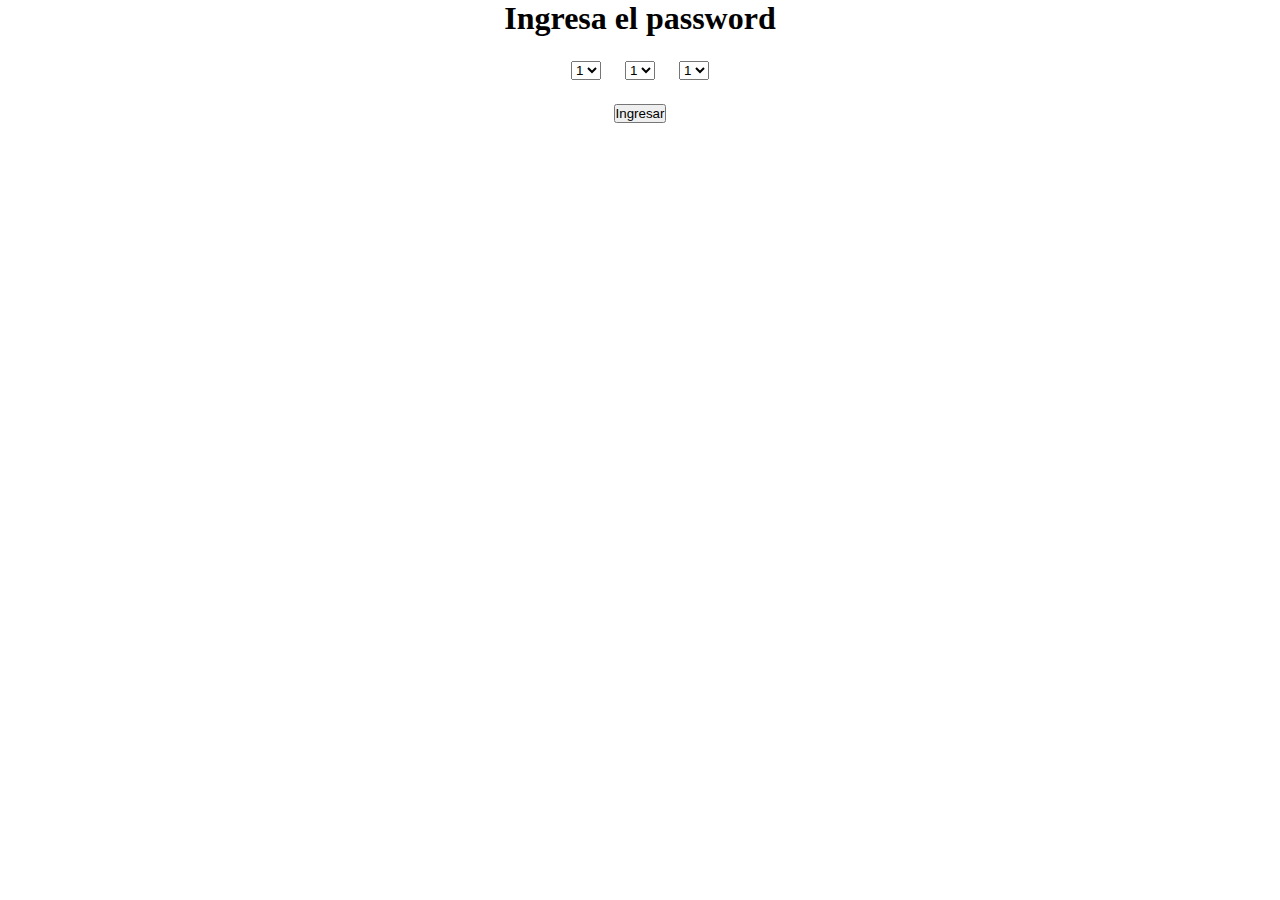
<file: password.html>
<!DOCTYPE html>
<html lang="en">

<head>
    <meta charset="UTF-8">
    <meta name="viewport" content="width=device-width, initial-scale=1.0">
    <link rel="stylesheet" href="assets/css/styles.css">
    <title>Password</title>
</head>

<body>
    <h1>Ingresa el password</h1>
    <div class="password">
        <select id="password1">
            <option value="1">1</option>
            <option value="2">2</option>
            <option value="3">3</option>
            <option value="4">4</option>
            <option value="5">5</option>
            <option value="6">6</option>
            <option value="7">7</option>
            <option value="8">8</option>
            <option value="9">9</option>
        </select>

        <select id="password2">
            <option value="1">1</option>
            <option value="2">2</option>
            <option value="3">3</option>
            <option value="4">4</option>
            <option value="5">5</option>
            <option value="6">6</option>
            <option value="7">7</option>
            <option value="8">8</option>
            <option value="9">9</option>
        </select>

        <select id="password3">
            <option value="1">1</option>
            <option value="2">2</option>
            <option value="3">3</option>
            <option value="4">4</option>
            <option value="5">5</option>
            <option value="6">6</option>
            <option value="7">7</option>
            <option value="8">8</option>
            <option value="9">9</option>
        </select>




    </div>
    <div class="btn">
        <button onclick="checkPassword()">Ingresar</button>
        <p id="passwordResult"></p>

    </div>


    <script src="assets/js/script.js"></script>
</body>

</html>
</file>
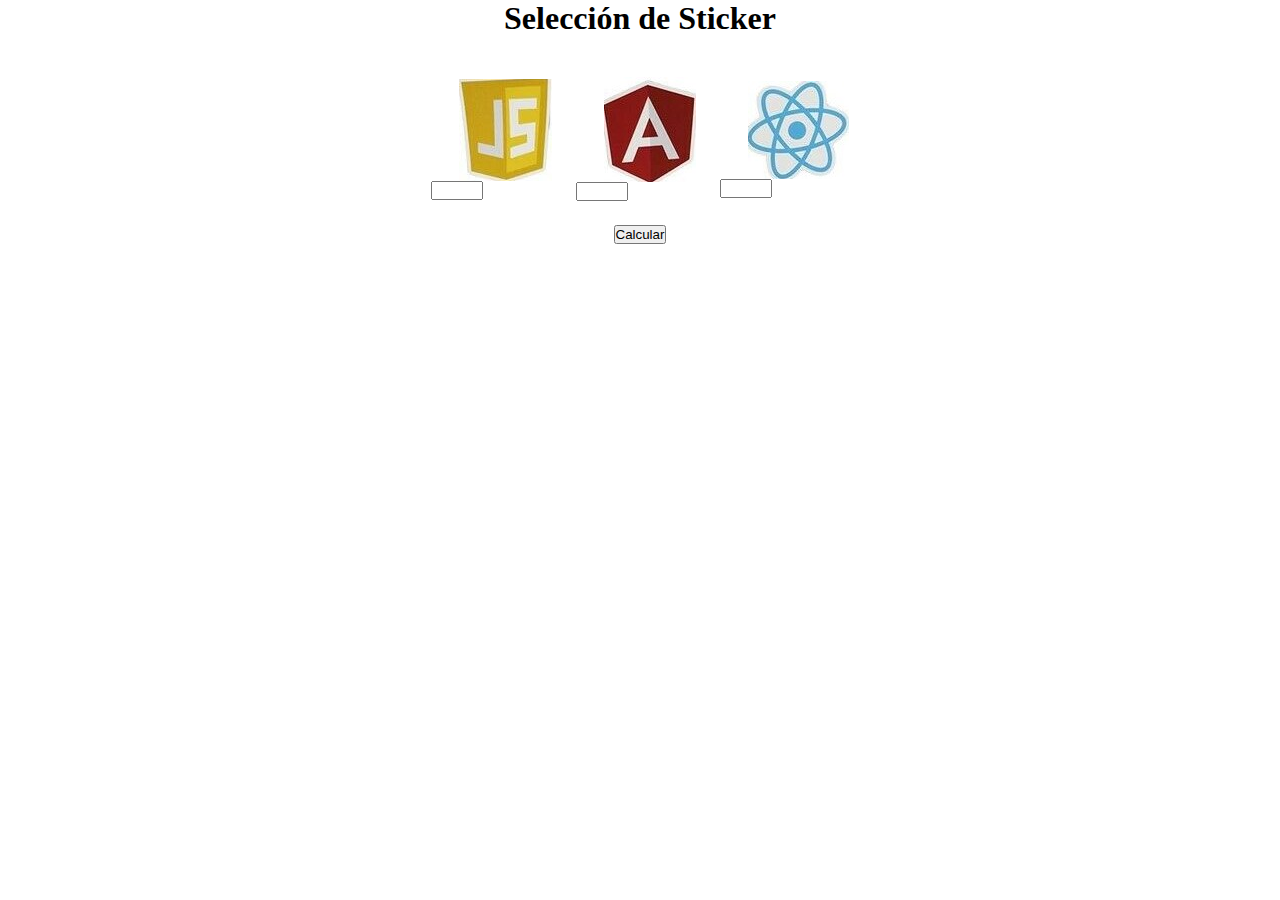
<file: sticker.html>
<!DOCTYPE html>
<html lang="en">
<head>
    <meta charset="UTF-8">
    <meta name="viewport" content="width=device-width, initial-scale=1.0">
    <link rel="stylesheet" href="assets/css/styles.css">
    <title>Sticker</title>
</head>
<body>
    <h1>Selección de Sticker</h1>
    <div id="sticker">
        <div>
            <img id="image1" src="assets/img/sticker1.jpg" alt="">
            <input type="number" id="sticker1" min="0" max="10">
        </div>

        <div>
            <img src="assets/img/sticker2.jpg" alt="">
            <input type="number" id="sticker2" min="0" max="10">
        </div>

        <div>
            <img src="assets/img/sticker3.jpg" alt="">
            <input type="number" id="sticker3" min="0" max="10">
        </div>
    </div>
    
    <div class="btn">
        <button  onclick="calcularStickers()">Calcular</button>
        <p id="resultado"></p>
    </div>


    <script src="assets/js/script.js"></script>
</body>
</html>
</file>
<file: assets/css/styles.css>
*{
    margin: 0;
    padding: 0;
    box-sizing: border-box;

}

.container{
    display: flex;
    justify-content: center;
    align-items: center;
    height: 100vh;
}

img{
    display: flex;
    justify-content: center;
    border: none;
    cursor: pointer;
}

.border-red{
    border: 4px solid red;
}

h1{
    text-align: center;
}

#sticker{
    display: flex;
    justify-content: center;
    align-items: center;
    gap: 24px;
    margin-top: 40px;

}

img{
    justify-content: center;
    align-items: center;
    margin-left: 28px;
}

.btn{
    display: flex;
    justify-content: center;
    flex-direction: column;
    align-items: center;
    margin-top: 24px;
}

.password{
    display: flex;
    justify-content: center;
    align-items: center;
    gap: 24px;
    margin-top: 24px;
}
</file>
